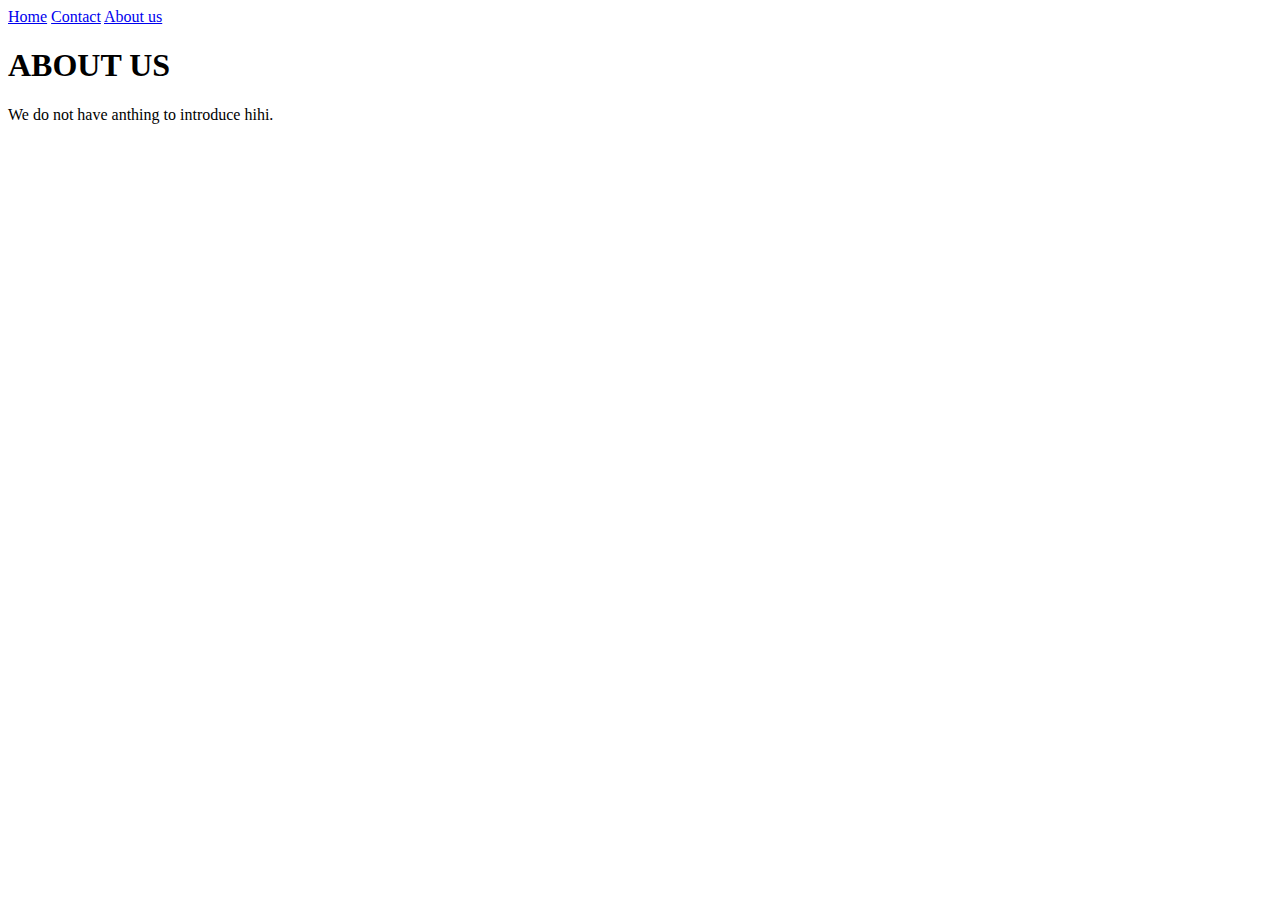
<file: About.html>
<!DOCTYPE html>
<html lang="en">
  <head>
    <meta charset="UTF-8" />
    <meta name="viewport" content="width=device-width, initial-scale=1.0" />
    <title>About</title>
  </head>
  <body>
    <a href="./index.html">Home</a>
    <a href="./Contact.html">Contact</a>
    <a href="#">About us</a>
    <h1>ABOUT US</h1>
    <p>We do not have anthing to introduce hihi.</p>
  </body>
</html>
</file>
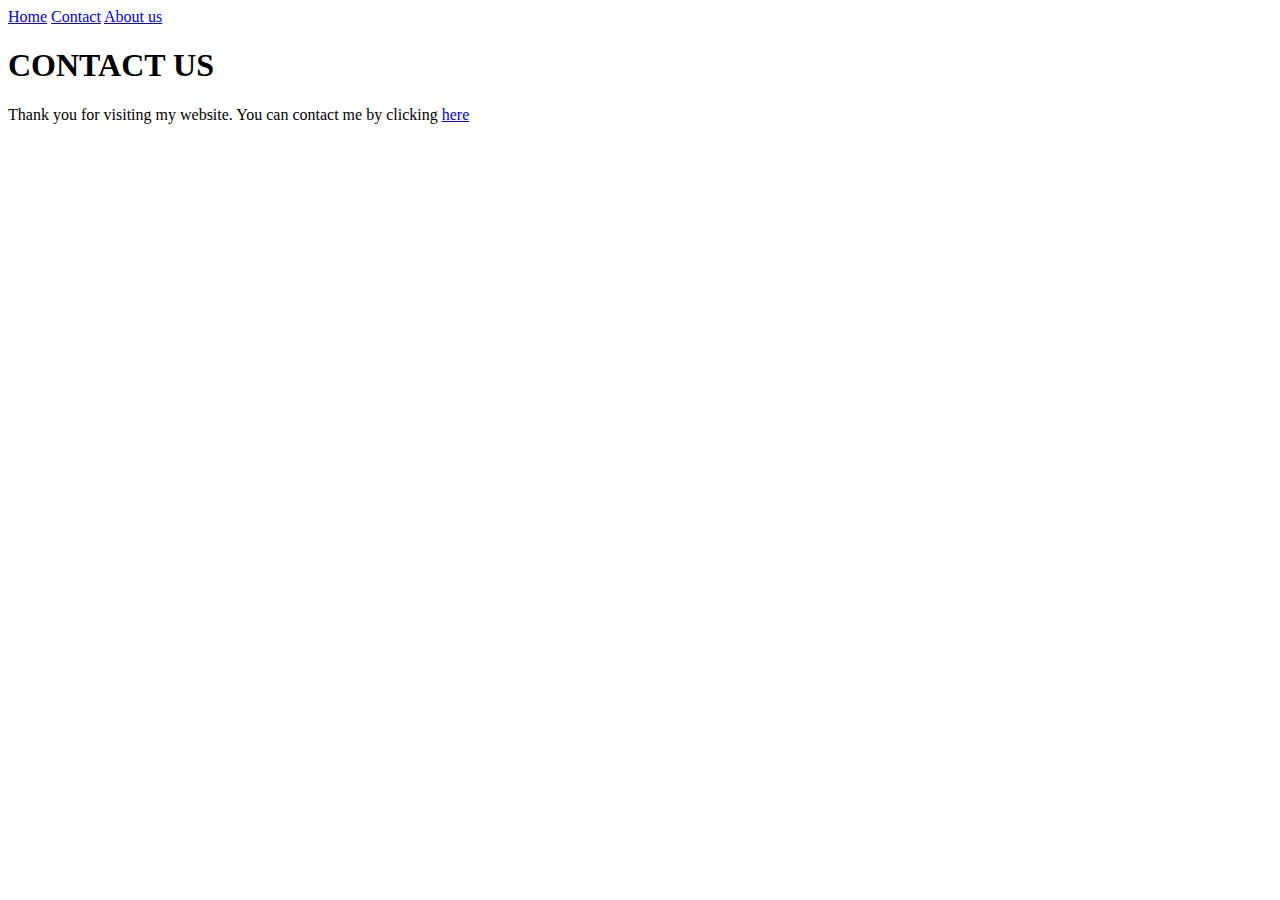
<file: Contact.html>
<!DOCTYPE html>
<html lang="en">
  <head>
    <meta charset="UTF-8" />
    <meta name="viewport" content="width=device-width, initial-scale=1.0" />
    <title>Contact</title>
  </head>
  <body>
    <a href="./index.html">Home</a>
    <a href="#">Contact</a>
    <a href="./About.html">About us</a>
    <h1>CONTACT US</h1>
    <p>
      Thank you for visiting my website. You can contact me by clicking
      <a href="mailto:dp1.1a7.si@gmail.com?subject=Help me bro&body=Hello,..."
        >here</a
      >
    </p>
  </body>
</html>
</file>
